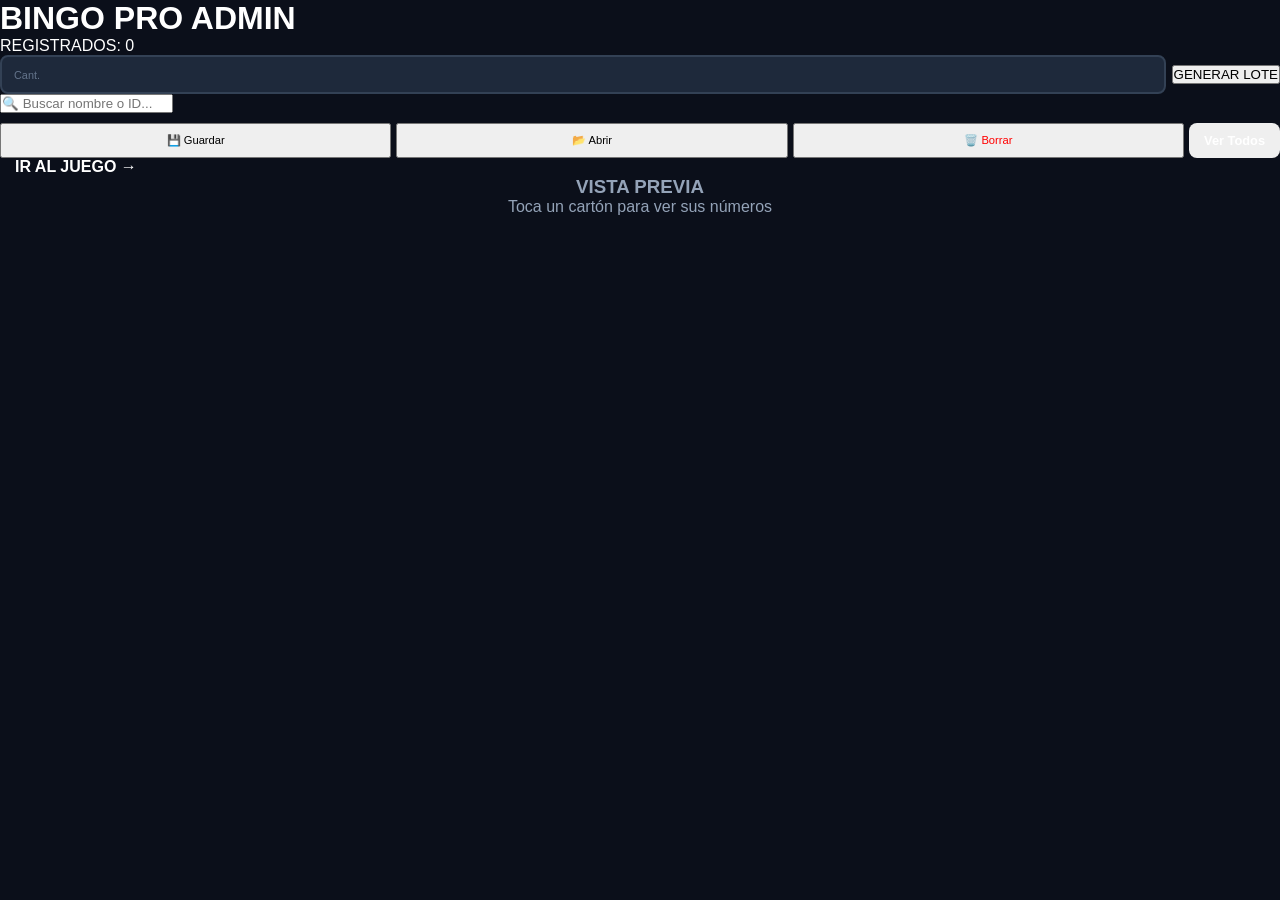
<file: index.html>
<!DOCTYPE html>
<html lang="es">
<head>
    <meta charset="UTF-8">
    <meta name="viewport" content="width=device-width, initial-scale=1.0">
    <title>Bingo Admin - Responsive</title>
    <link rel="stylesheet" href="ruleta.css">
    <link rel="stylesheet" href="generar.css">
</head>
<body>

<div class="admin-layout">
    <div class="panel-control">
        <h1 class="main-title">BINGO PRO ADMIN</h1>
        
        <div class="status-info">REGISTRADOS: <span id="countDisplay">0</span></div>

        <div class="batch-box">
            <div class="input-row">
                <input type="number" id="inputCantidad" placeholder="Cant.">
                <button id="btnGenerar">GENERAR LOTE</button>
            </div>
            <input type="text" id="buscador" class="search-box" placeholder="🔍 Buscar nombre o ID...">
            
            <div style="display: flex; gap: 5px; margin-top: 10px;">
                <button onclick="exportarData()" style="flex:1; padding: 5px; font-size: 0.7rem;">💾 Guardar</button>
                <button onclick="document.getElementById('fileInput').click()" style="flex:1; padding: 5px; font-size: 0.7rem;">📂 Abrir</button>
                <button onclick="limpiarTodo()" style="flex:1; padding: 5px; font-size: 0.7rem; color: red;">🗑️ Borrar</button>
              <button class="btn btn-nav" onclick="window.location.href='ver_todo.html'">Ver Todos</button>
                <input type="file" id="fileInput" style="display:none" onchange="importarData(event)">
            </div>
        </div>

        <div class="scroll-lista">
            <div class="grid-items" id="contenedorLista"></div>
        </div>

        <a href="ruleta.html" style="text-decoration: none; background: var(--accent-red); color: white; padding: 15px; text-align: center; border-radius: 10px; font-weight: 900;">IR AL JUEGO →</a>
    </div>

    <div class="panel-visualizacion">
        <div id="visorDetallado" style="display: none; width: 100%; flex-direction: column; align-items: center;">
            <div id="nombreVisor" style="background: var(--accent-gold); color: var(--primary-blue); padding: 8px 20px; border-radius: 20px; font-weight: 900; margin-bottom: 15px;">JUGADOR</div>
            <div class="big-carton-render">
                <table class="big-table" id="tablaVisor"></table>
                <div style="margin-top: 10px; color: #888; font-size: 0.8rem; text-align: center;" id="idVisor">ID #0</div>
            </div>
        </div>
        <div id="placeholderVisor" style="color: #94a3b8; text-align: center;">
            <h3>VISTA PREVIA</h3>
            <p>Toca un cartón para ver sus números</p>
        </div>
    </div>
</div>

<div id="seleccion-maestra" style="
    position: fixed; 
    bottom: 20px; 
    left: 50%; 
    transform: translateX(-50%); 
    width: 95%; 
    max-width: 500px; 
    background: #1d3557; 
    border: 2px solid #25d366; 
    border-radius: 12px; 
    padding: 10px; 
    z-index: 10000; 
    box-shadow: 0 5px 25px rgba(0,0,0,0.5); 
    display: none; 
    align-items: center; 
    gap: 10px;
    box-sizing: border-box;
">
    <div style="color: white; font-size: 0.8rem; font-weight: bold; flex-shrink: 0;">
        <span id="countSeleccion" style="background: #25d366; padding: 2px 8px; border-radius: 6px; color: #1d3557;">0</span>/4
    </div>
    
    <div id="listaSeleccionados" style="
        display: flex; 
        gap: 5px; 
        flex-grow: 1; 
        overflow-x: auto; 
        scrollbar-width: none; /* Oculta scroll en Firefox */
        -ms-overflow-style: none; /* Oculta scroll en IE */
    ">
        </div>

    <button onclick="generarLinkMultiple()" style="
        background: #25d366; 
        color: white; 
        border: none; 
        padding: 8px 12px; 
        border-radius: 8px; 
        font-weight: 900; 
        cursor: pointer; 
        white-space: nowrap;
        flex-shrink: 0;
        font-size: 0.75rem;
    ">
        🔗 LINK
    </button>
    
    <button onclick="cancelarSeleccion()" style="
        background: transparent; 
        color: #ff4d4d; 
        border: none; 
        font-size: 1.5rem; 
        cursor: pointer; 
        flex-shrink: 0;
        line-height: 1;
    ">×</button>
</div>
<script src="generar.js"></script>
</body>
</html>
</file>
<file: ruleta.css>
/* ============ VARIABLES Y RESET ============ */
:root {
    --gold: #ffb703;
    --success: #10b981;
    --danger: #ef4444;
    --bg-dark: #0b0f1a;
    --sidebar-bg: #16213e;
    --sidebar-bg2: #0f172a;
    --text-white: #ffffff;
    --text-gray: #94a3b8;
    --text-dark: #1e293b;
    --border-color: #2d3436;
    --red: #ff4d4d;
    --blue: #3b82f6;
    --purple: #6366f1;
    --orange: #f59e0b;
    --nav-height: 60px;
    --header-height: 50px;
}

* { margin: 0; padding: 0; box-sizing: border-box; }

body {
    font-family: 'Segoe UI', Tahoma, Geneva, Verdana, sans-serif;
    background: var(--bg-dark);
    color: var(--text-white);
    height: 100vh;
    height: 100dvh;
    overflow: hidden;
    display: flex;
    flex-direction: column;
    -webkit-tap-highlight-color: transparent;
    -webkit-user-select: none;
    user-select: none;
}

/* ============ HEADER SUPERIOR ============ */
.app-header {
    background: linear-gradient(180deg, var(--sidebar-bg), var(--sidebar-bg2));
    padding: 8px 15px;
    display: flex;
    align-items: center;
    justify-content: space-between;
    border-bottom: 2px solid var(--border-color);
    height: var(--header-height);
    flex-shrink: 0;
    z-index: 100;
}

.app-header h1 { color: var(--red); font-size: 1.2rem; font-weight: 900; letter-spacing: 1px; }

.header-actions { display: flex; gap: 8px; align-items: center; }

.btn-header-icon {
    background: #1e293b; border: 1px solid #334155; color: white;
    width: 32px; height: 32px; border-radius: 50%;
    display: flex; align-items: center; justify-content: center;
    cursor: pointer; font-size: 0.9rem; transition: all 0.2s;
}
.btn-header-icon:hover { background: #334155; }
.btn-header-icon:active { transform: scale(0.9); }

.online-badge {
    background: linear-gradient(135deg, #ffca28, #ffb300);
    color: #16213e; padding: 4px 10px; border-radius: 12px;
    font-size: 0.65rem; font-weight: bold;
}

/* ============ CONTENIDO PRINCIPAL ============ */
.app-content {
    flex: 1; overflow-y: auto; overflow-x: hidden;
    -webkit-overflow-scrolling: touch; padding: 10px;
    padding-bottom: calc(var(--nav-height) + 10px);
}

.app-content::-webkit-scrollbar { width: 4px; }
.app-content::-webkit-scrollbar-thumb { background: #334155; border-radius: 2px; }

/* ============ SALA INFO ============ */
.sala-info-card {
    display: flex; align-items: center; gap: 5px;
    padding: 8px 12px; background: #0f172a; border-radius: 8px;
    margin-bottom: 10px; font-size: 0.75rem;
}

.sala-id {
    color: #ffca28; font-weight: bold; font-family: monospace;
    flex: 1; font-size: 0.7rem; word-break: break-all;
}

.btn-mini {
    background: #6366f1; color: white; border: none;
    padding: 4px 8px; border-radius: 4px; cursor: pointer;
    font-size: 0.7rem; transition: all 0.2s;
}
.btn-mini:active { transform: scale(0.9); }

/* ============ PARTIDA VIGENTE ============ */
.partida-vigente {
    background: #f59e0b; color: #16213e; padding: 8px;
    border-radius: 8px; text-align: center; font-weight: bold;
    font-size: 0.75rem; margin-bottom: 10px; animation: pulse 2s infinite;
}

@keyframes pulse {
    0%, 100% { opacity: 1; }
    50% { opacity: 0.7; }
}

@keyframes bolaEntrada {
    0% { transform: scale(0) rotate(-180deg); }
    70% { transform: scale(1.1) rotate(10deg); }
    100% { transform: scale(1) rotate(0); }
}

/* ============ SECCIÓN CONFIGURACIÓN Y RULETA ============ */
.section-config { display: none; }
.section-config.activo { display: block; }
.section-ruleta { display: none; }
.section-ruleta.activo { display: block; }

.config-card {
    background: var(--sidebar-bg); border-radius: 12px;
    padding: 15px; margin-bottom: 12px; border: 1px solid #2d3436;
}
.config-card h3 { color: var(--gold); font-size: 0.9rem; margin-bottom: 10px; text-align: center; }

.config-status {
    display: flex; align-items: center; gap: 8px;
    padding: 8px 12px; border-radius: 8px; margin-bottom: 10px;
    font-size: 0.8rem; background: #0f172a;
}
.config-status .icon { font-size: 1.2rem; }
.config-status.completado { border-left: 3px solid var(--success); }
.config-status.pendiente { border-left: 3px solid #64748b; }
.config-status-text { font-size: 0.7rem; color: #94a3b8; }
.config-check { margin-left: auto; font-size: 0.7rem; }

/* ============ BOTONES ============ */
.btn-accion {
    width: 100%; padding: 12px; border: none; border-radius: 10px;
    font-weight: bold; cursor: pointer; margin-bottom: 8px; color: white;
    font-size: 0.9rem; transition: all 0.2s;
    display: flex; align-items: center; justify-content: center; gap: 8px;
}
.btn-accion:active { transform: scale(0.97); }
.btn-accion:disabled { background: #475569 !important; opacity: 0.4; cursor: not-allowed; transform: none !important; }
.btn-jugadores { background: linear-gradient(135deg, var(--purple), #4f46e5); }
.btn-patron { background: linear-gradient(135deg, var(--orange), #d97706); }
.btn-empezar { background: linear-gradient(135deg, var(--success), #059669); }

.btn-comenzar {
    background: linear-gradient(135deg, #10b981, #059669) !important;
    font-size: 1rem !important; padding: 14px !important; margin-top: 10px !important;
    animation: glowComenzar 2s infinite;
    box-shadow: 0 4px 20px rgba(16, 185, 129, 0.4);
}
.btn-comenzar:disabled { animation: none !important; box-shadow: none !important; }

@keyframes glowComenzar {
    0%, 100% { box-shadow: 0 4px 20px rgba(16, 185, 129, 0.4); }
    50% { box-shadow: 0 4px 35px rgba(16, 185, 129, 0.8); }
}

.btn-reiniciar-partida { background: #ef4444 !important; margin-top: 5px !important; }
.btn-reiniciar-partida:hover { background: #dc2626 !important; }

/* ============ CRONÓMETRO VISUAL ============ */
.cronometro-visual {
    display: none; margin-top: 15px; padding: 15px;
    background: #0f172a; border-radius: 12px; text-align: center;
    border: 2px solid #f59e0b; animation: pulse 2s infinite;
}

.cronometro-visual-tiempo {
    font-family: 'Courier New', monospace; font-size: 2.5rem;
    font-weight: 900; color: #ff4d4d; margin-bottom: 10px; letter-spacing: 2px;
}

.cronometro-visual-barra {
    width: 100%; height: 8px; background: #1e293b;
    border-radius: 4px; overflow: hidden; margin-bottom: 8px;
}

.cronometro-visual-progreso {
    height: 100%; background: linear-gradient(90deg, #f59e0b, #10b981);
    border-radius: 4px; transition: width 1s linear; width: 0%;
}

.cronometro-visual-texto { color: #94a3b8; font-size: 0.7rem; margin-top: 5px; }

/* ============ SECCIÓN RULETA ============ */
.ultima-bola-ruleta {
    display: flex; align-items: center; justify-content: center;
    gap: 12px; margin: 10px 0; padding: 12px 15px;
    background: var(--sidebar-bg); border-radius: 15px; border: 1px solid #2d3436;
}

.bola-grande {
    width: 80px; height: 80px; min-width: 80px; border-radius: 50%;
    background: linear-gradient(135deg, #ef4444, #dc2626);
    display: flex; flex-direction: column; align-items: center;
    justify-content: center; font-weight: 900;
    box-shadow: 0 6px 25px rgba(239, 68, 68, 0.5);
}

.bola-grande .bola-letra { font-size: 0.8em; color: rgba(255, 255, 255, 0.9); text-transform: uppercase; }
.bola-grande .bola-numero { font-size: 2em; line-height: 1; }

.bolas-chicas-ruleta {
    display: flex; gap: 6px; flex-wrap: wrap; flex: 1; justify-content: center;
}

.bola-mini {
    width: 38px; height: 38px; border-radius: 50%;
    background: var(--sidebar-bg2); border: 2px solid var(--gold);
    display: flex; align-items: center; justify-content: center;
    font-weight: bold; font-size: 0.8em; color: var(--gold); transition: all 0.3s;
}

.bola-mini.ultima-mini {
    background: #fbbf24; color: #1e293b; border-color: #f59e0b;
    box-shadow: 0 0 10px rgba(251, 191, 36, 0.5);
}

/* Tablero */
.tablero-container {
    background: white; border-radius: 15px; padding: 10px;
    box-shadow: 0 4px 20px rgba(0,0,0,0.2); margin-bottom: 15px;
}
.tablero-header { display: flex; justify-content: space-between; align-items: center; margin-bottom: 8px; }
.tablero-header h3 { color: var(--text-dark); font-size: 0.85rem; margin: 0; }
.tablero-contador { font-size: 0.7rem; color: #64748b; font-weight: bold; }

.history-grid-movil {
    display: grid; grid-template-columns: repeat(15, 1fr); gap: 3px; padding: 5px;
}

.celda-movil {
    background: #e2e8f0; border: 2px solid #cbd5e1;
    display: flex; align-items: center; justify-content: center;
    font-size: 0.7rem; font-weight: 700; color: #475569;
    border-radius: 4px; padding: 6px 2px; min-width: 0; min-height: 0; transition: all 0.3s;
}

.celda-movil.cantada {
    background: linear-gradient(135deg, #ffca28, #ffb300);
    color: #16213e; border-color: #f59e0b; font-size: 0.75rem;
    box-shadow: 0 2px 6px rgba(255,202,40,0.4);
}

.celda-movil.ultima {
    background: #ff4d4d !important; color: white !important;
    animation: pulse 0.8s ease-in-out infinite; font-size: 0.8rem !important;
}

/* Controles de juego */
.controles-juego { display: flex; gap: 8px; margin-bottom: 10px; flex-wrap: wrap; }

.btn-juego {
    flex: 1; min-width: 100px; padding: 12px; border: none; border-radius: 10px;
    font-weight: bold; cursor: pointer; color: white; font-size: 0.8rem;
    transition: all 0.2s; display: flex; align-items: center; justify-content: center; gap: 5px;
}
.btn-juego:active { transform: scale(0.97); }
.btn-juego:disabled { opacity: 0.4; cursor: not-allowed; transform: none !important; }
.btn-auto { background: linear-gradient(135deg, var(--purple), #7c3aed); }
.btn-manual { background: linear-gradient(135deg, var(--blue), #2563eb); }
.btn-programar-movil { background: linear-gradient(135deg, #ffca28, #ffb300); color: #16213e; }

/* Programar */
.programar-row { display: flex; gap: 5px; margin-bottom: 10px; }

.input-minutos {
    flex: 1; padding: 10px 12px; border-radius: 8px; border: 2px solid #2d3748;
    background: #1e293b; color: white; text-align: center; font-weight: bold;
    font-size: 0.9rem; outline: none; transition: border-color 0.3s;
}
.input-minutos:focus { border-color: var(--gold); }
.input-minutos::placeholder { color: #64748b; font-size: 0.7rem; }

/* ============ CHAT FLOTANTE ============ */
.chat-flotante { position: fixed; bottom: calc(var(--nav-height) + 15px); right: 15px; z-index: 200; }

.btn-chat {
    width: 50px; height: 50px; border-radius: 50%; background: #6366f1;
    color: white; border: none; font-size: 1.3rem; cursor: pointer;
    box-shadow: 0 4px 15px rgba(99,102,241,0.5);
    display: flex; align-items: center; justify-content: center; transition: all 0.2s;
    position: relative;
}
.btn-chat:active { transform: scale(0.9); }

.chat-panel {
    display: none; position: fixed; bottom: calc(var(--nav-height) + 70px);
    right: 15px; width: 350px; max-height: 450px; background: var(--sidebar-bg);
    border-radius: 15px; border: 2px solid #6366f1; z-index: 199;
    overflow: hidden; box-shadow: 0 8px 30px rgba(0,0,0,0.5);
    flex-direction: column;
}
.chat-panel.activo { display: flex; }

.chat-header {
    background: #6366f1; padding: 10px 12px; font-weight: bold;
    font-size: 0.8rem; text-align: center; display: flex;
    align-items: center; justify-content: space-between; flex-shrink: 0;
}

.chat-mensajes { 
    flex: 1; overflow-y: auto; padding: 10px; max-height: 300px; min-height: 80px;
    background: #0f172a;
}
.chat-mensajes::-webkit-scrollbar { width: 3px; }
.chat-mensajes::-webkit-scrollbar-thumb { background: #6366f1; border-radius: 2px; }

.chat-vacio { color: #64748b; font-size: 0.7rem; text-align: center; padding: 20px; }

.chat-input-area { 
    display: flex; padding: 8px; gap: 5px; background: #0f172a; 
    align-items: flex-end; flex-shrink: 0;
}

.chat-input-area textarea {
    flex: 1; padding: 8px 12px; border-radius: 12px; border: 1px solid #334155;
    background: #1e293b; color: white; font-size: 0.8rem; outline: none;
    resize: none; min-height: 36px; max-height: 100px; font-family: inherit;
    line-height: 1.4;
}
.chat-input-area textarea:focus { border-color: #6366f1; }

.chat-input-area button {
    background: #6366f1; color: white; border: none; border-radius: 50%;
    width: 36px; height: 36px; cursor: pointer; font-size: 0.9rem;
    display: flex; align-items: center; justify-content: center;
    transition: all 0.2s; flex-shrink: 0;
}
.chat-input-area button:active { transform: scale(0.9); }

.msg-item { 
    margin-bottom: 6px; padding: 6px 10px; border-radius: 10px; 
    font-size: 0.7rem; max-width: 90%; word-wrap: break-word; 
}
.msg-admin { background: #6366f1; color: white; margin-left: auto; text-align: right; }
.msg-jugador { background: #334155; color: white; }
.msg-sistema { background: #fef3c7; color: #92400e; text-align: center; margin: 4px auto; font-style: italic; max-width: 95%; }
.msg-timestamp { font-size: 0.55rem; color: rgba(255,255,255,0.6); margin-top: 2px; }

/* ============ MODAL VERIFICADOR ============ */
.modal-overlay {
    display: none; position: fixed; inset: 0; background: rgba(0,0,0,0.9);
    z-index: 300; align-items: center; justify-content: center; padding: 15px;
}
.modal-overlay.activo { display: flex; }

.modal-content {
    background: var(--sidebar-bg); padding: 20px; border-radius: 15px;
    width: 100%; max-width: 450px; max-height: 85vh; overflow-y: auto;
    color: white; border: 2px solid var(--gold);
    animation: modalIn 0.2s ease-out;
}

@keyframes modalIn {
    from { transform: scale(0.9); opacity: 0; }
    to { transform: scale(1); opacity: 1; }
}

.modal-content h3 { text-align: center; color: var(--red); margin-bottom: 12px; font-size: 1rem; }

.modal-busqueda-row { display: flex; gap: 5px; margin-bottom: 10px; }

.modal-input-buscar {
    flex: 1; padding: 10px; border-radius: 8px; border: 2px solid #2d3748;
    background: #1e293b; color: white; font-size: 0.9rem; outline: none;
}
.modal-input-buscar:focus { border-color: var(--gold); }

.modal-btn-buscar {
    background: var(--gold); color: #16213e; border: none;
    padding: 10px 15px; border-radius: 8px; font-weight: bold; cursor: pointer;
    transition: all 0.2s;
}
.modal-btn-buscar:active { transform: scale(0.95); }

.modal-btn-notificar {
    width: 100%; padding: 10px; background: #f59e0b; color: #16213e;
    border: none; border-radius: 8px; font-weight: bold; cursor: pointer; margin-bottom: 10px;
    transition: all 0.2s;
}
.modal-btn-notificar:active { transform: scale(0.97); }

.minicarton-mobile {
    background: white; border-radius: 10px; padding: 10px; min-height: 100px;
    color: #1e293b; border: 2px solid #e2e8f0; margin-bottom: 10px;
    transition: box-shadow 0.3s;
}
.minicarton-placeholder { color: #64748b; text-align: center; font-size: 0.8rem; padding: 20px; }

.modal-botones-verificacion { display: grid; grid-template-columns: 1fr 1fr; gap: 8px; margin-bottom: 10px; }

.modal-btn-errado { 
    background: #ef4444; color: white; border: none; padding: 10px; 
    border-radius: 8px; font-weight: bold; cursor: pointer; transition: all 0.2s;
}
.modal-btn-errado:active { transform: scale(0.95); }

.modal-btn-valido { 
    background: #10b981; color: white; border: none; padding: 10px; 
    border-radius: 8px; font-weight: bold; cursor: pointer; transition: all 0.2s;
}
.modal-btn-valido:active { transform: scale(0.95); }

.modal-btn-cerrar { 
    width: 100%; padding: 10px; background: #6b7280; color: white; 
    border: none; border-radius: 8px; cursor: pointer; font-weight: bold; transition: all 0.2s;
}
.modal-btn-cerrar:active { transform: scale(0.97); }

/* ============ ALERTA BINGO FLOTANTE ============ */
.alerta-bingo-flotante {
    position: fixed; top: 10px; left: 50%; transform: translateX(-50%);
    z-index: 400; width: 90%; max-width: 400px;
    background: linear-gradient(135deg, #ef4444, #dc2626);
    border: 2px solid #ffca28; border-radius: 12px; padding: 12px;
    color: white; text-align: center; box-shadow: 0 8px 30px rgba(239,68,68,0.5);
    animation: slideDown 0.4s ease-out;
}

@keyframes slideDown { 
    from { transform: translateX(-50%) translateY(-100%); opacity: 0; } 
    to { transform: translateX(-50%) translateY(0); opacity: 1; } 
}

.alerta-flotante-titulo { font-weight: 900; color: #ffca28; margin-bottom: 5px; font-size: 0.9rem; }
.alerta-flotante-jugador { font-size: 0.85rem; font-weight: bold; }
.alerta-flotante-carton { font-size: 0.7rem; color: #fca5a5; }
.alerta-flotante-acciones { display: flex; gap: 8px; margin-top: 8px; justify-content: center; flex-wrap: wrap; }

.btn-flotante-valido { 
    background: #10b981; color: white; border: none; padding: 8px 15px; 
    border-radius: 8px; font-weight: bold; cursor: pointer; transition: all 0.2s;
}
.btn-flotante-valido:active { transform: scale(0.95); }

.btn-flotante-errado { 
    background: #6b7280; color: white; border: none; padding: 8px 15px; 
    border-radius: 8px; font-weight: bold; cursor: pointer; transition: all 0.2s;
}
.btn-flotante-errado:active { transform: scale(0.95); }

.btn-flotante-cerrar { 
    background: transparent; color: white; border: 1px solid rgba(255,255,255,0.3); 
    padding: 8px 12px; border-radius: 8px; cursor: pointer; transition: all 0.2s;
}
.btn-flotante-cerrar:hover { background: rgba(255,255,255,0.1); }

/* ============ BARRA DE NAVEGACIÓN INFERIOR ============ */
.bottom-nav {
    position: fixed; bottom: 0; left: 0; right: 0; height: var(--nav-height);
    background: var(--sidebar-bg); border-top: 2px solid var(--border-color);
    display: flex; z-index: 9999; padding-bottom: env(safe-area-inset-bottom, 0);
}

.nav-item {
    flex: 1; display: flex; flex-direction: column; align-items: center;
    justify-content: center; cursor: pointer; transition: all 0.2s;
    color: #64748b; gap: 3px; -webkit-tap-highlight-color: transparent; position: relative;
}
.nav-item .nav-icon { font-size: 1.3rem; }
.nav-item .nav-label { font-size: 0.6rem; font-weight: bold; }
.nav-item.activo { color: var(--blue); }
.nav-item:active { opacity: 0.7; }

.nav-badge {
    background: var(--danger); color: white; border-radius: 50%;
    width: 18px; height: 18px; font-size: 0.55rem;
    display: flex; align-items: center; justify-content: center;
    position: absolute; top: 2px; right: -10px; font-weight: bold;
}

/* ============ MODALES COMPARTIDOS ============ */
.modal-buscador {
    width: 100%; padding: 8px 12px; border-radius: 6px; border: 2px solid #2d3748;
    background: #1e293b; color: white; margin-bottom: 10px; outline: none; font-size: 0.85rem;
}
.modal-buscador::placeholder { color: #64748b; }
.modal-buscador:focus { border-color: var(--gold); }

.btn-seleccionar-todos {
    width: 100%; padding: 8px; background: #3b82f6; color: white;
    border: none; border-radius: 6px; cursor: pointer; font-weight: bold;
    margin-bottom: 10px; font-size: 0.8rem; transition: all 0.2s;
}
.btn-seleccionar-todos:hover { background: #2563eb; }
.btn-seleccionar-todos:active { transform: scale(0.97); }

.grid-seleccion-cartones { 
    display: grid; grid-template-columns: repeat(3, 1fr); gap: 8px; 
    max-height: 300px; overflow-y: auto; margin: 10px 0; 
}
.grid-seleccion-cartones::-webkit-scrollbar { width: 3px; }
.grid-seleccion-cartones::-webkit-scrollbar-thumb { background: #475569; border-radius: 2px; }

.item-jugador {
    background: #334155; padding: 12px; border-radius: 8px; cursor: pointer;
    transition: all 0.2s; text-align: center; border: 2px solid transparent;
}
.item-jugador:hover { background: #475569; border-color: var(--gold); }
.item-jugador.seleccionado { background: #10b981 !important; border-color: #059669; box-shadow: 0 0 10px rgba(16,185,129,0.3); }

.grid-patron-admin { 
    display: grid; grid-template-columns: repeat(5, 1fr); gap: 5px; 
    background: #0f172a; padding: 10px; border-radius: 8px; 
}

.celda-patron {
    aspect-ratio: 1; background: #334155; border: 2px solid #475569;
    cursor: pointer; border-radius: 6px; display: flex; align-items: center; 
    justify-content: center; transition: all 0.2s; font-size: 0.8rem;
}
.celda-patron:hover { border-color: var(--gold); }
.celda-patron.activa { background: #eab308; box-shadow: 0 0 12px #eab308; border-color: #ca8a04; }

.grid-predefinidos { display: grid; grid-template-columns: 1fr 1fr 1fr; gap: 5px; margin-bottom: 10px; }

.btn-predefinido {
    font-size: 0.7rem; padding: 8px; cursor: pointer; background: #334155;
    color: white; border: 1px solid #475569; border-radius: 6px; font-weight: bold;
    transition: all 0.2s;
}
.btn-predefinido:hover { background: #475569; }
.btn-predefinido:active { transform: scale(0.95); }

/* ============ TOAST NOTIFICATIONS ============ */
.toast-notification {
    position: fixed; bottom: 100px; left: 50%;
    transform: translateX(-50%) translateY(100px);
    background: #333; color: white; padding: 12px 24px;
    border-radius: 25px; font-size: 0.85rem; font-weight: 500;
    z-index: 9999; opacity: 0; transition: all 0.3s ease;
    box-shadow: 0 4px 15px rgba(0,0,0,0.4);
    max-width: 90%; text-align: center; pointer-events: none;
}

.toast-notification.show { transform: translateX(-50%) translateY(0); opacity: 1; }
.toast-notification.toast-error { background: #ef4444; }
.toast-notification.toast-success { background: #10b981; }

/* ============ DESKTOP ============ */
@media (min-width: 768px) {
    body { 
        flex-direction: column; 
        overflow: hidden; 
        padding-bottom: 0;
    }
    
    /* HEADER VISIBLE EN ESCRITORIO */
    .app-header { 
        display: flex !important; 
        width: 100%;
        flex-shrink: 0;
    }
    
    .app-content {
        display: flex; 
        gap: 15px; 
        padding: 15px; 
        padding-bottom: 80px;
        flex: 1; 
        overflow-y: auto; 
        align-items: flex-start;
        max-height: calc(100vh - 50px - 60px);
    }
    
    .section-config, .section-ruleta { display: none !important; }
    
    .section-config.activo { 
        display: flex !important; flex-direction: column;
        width: 380px; min-width: 300px; max-width: 500px;
        flex-shrink: 0; resize: horizontal; overflow: auto;
        max-height: calc(100vh - 170px); overflow-y: auto;
        padding-right: 5px; border-right: 2px solid var(--border-color);
    }
    
    .section-ruleta.activo { 
        display: block !important; flex: 1; min-width: 400px;
        resize: horizontal; overflow: auto;
        max-height: calc(100vh - 170px); overflow-y: auto;
    }
    
    .section-config.activo ~ .section-ruleta.activo { display: block !important; flex: 1; }
    
    .bottom-nav {
        display: flex !important;
        position: fixed !important;
        bottom: 0 !important;
        left: 0 !important;
        right: 0 !important;
        z-index: 99999 !important;
        background: #16213e !important;
        border-top: 2px solid #2d3436 !important;
        height: 60px !important;
    }
    
    .chat-flotante { bottom: 80px; right: 20px; }
    .chat-panel { bottom: 130px; right: 20px; width: 380px; }
}

/* ============ RESPONSIVE ============ */
@media (max-width: 480px) {
    .celda-movil { font-size: 0.6rem; padding: 5px 1px; }
    .celda-movil.cantada { font-size: 0.65rem; }
    .history-grid-movil { gap: 2px; }
    .btn-accion { padding: 10px; font-size: 0.8rem; }
    .grid-seleccion-cartones { grid-template-columns: repeat(2, 1fr); }
    .cronometro-visual-tiempo { font-size: 2rem; }
    .chat-panel { width: 300px; right: 10px; }
    .bola-grande { width: 65px; height: 65px; min-width: 65px; }
    .bola-grande .bola-numero { font-size: 1.6em; }
    .bola-mini { width: 32px; height: 32px; font-size: 0.7em; }
    .ultima-bola-ruleta { gap: 8px; padding: 10px; }
}

@media (max-width: 380px) {
    .celda-movil { font-size: 0.5rem; padding: 4px 0px; border-radius: 2px; }
    .celda-movil.cantada { font-size: 0.55rem; }
    .history-grid-movil { gap: 1px; }
    .tablero-container { padding: 5px; }
    .nav-item .nav-icon { font-size: 1.1rem; }
    .nav-item .nav-label { font-size: 0.5rem; }
    .bola-grande { width: 55px; height: 55px; min-width: 55px; }
    .bola-grande .bola-numero { font-size: 1.3em; }
    .bola-mini { width: 28px; height: 28px; font-size: 0.65em; }
    .chat-panel { width: 280px; }
    .btn-accion { font-size: 0.75rem; padding: 8px; }
}
</file>
<file: generar.css>
/* ============ VARIABLES ============ */
:root {
    --gold: #ffb703;
    --success: #10b981;
    --danger: #ef4444;
    --bg-dark: #0b0f1a;
    --sidebar-bg: #16213e;
    --sidebar-bg2: #0f172a;
    --text-white: #ffffff;
    --text-gray: #94a3b8;
    --border-color: #2d3436;
    --red: #ff4d4d;
    --blue: #3b82f6;
    --nav-height: 60px;
    --header-height: 50px;
}

* { margin: 0; padding: 0; box-sizing: border-box; }

body {
    font-family: 'Segoe UI', Tahoma, Geneva, Verdana, sans-serif;
    background: var(--bg-dark);
    color: var(--text-white);
    height: 100vh;
    height: 100dvh;
    overflow: hidden;
    display: flex;
    flex-direction: column;
    -webkit-tap-highlight-color: transparent;
    -webkit-user-select: none;
    user-select: none;
}

/* ============ HEADER SUPERIOR (SIEMPRE VISIBLE) ============ */
.app-header {
    background: linear-gradient(180deg, var(--sidebar-bg), var(--sidebar-bg2));
    padding: 8px 15px;
    display: flex;
    align-items: center;
    justify-content: space-between;
    border-bottom: 2px solid var(--border-color);
    height: var(--header-height);
    flex-shrink: 0;
    z-index: 100;
}

.app-header h1 { 
    color: var(--red); 
    font-size: 1.2rem; 
    font-weight: 900; 
    letter-spacing: 1px;
}

.header-actions { 
    display: flex; 
    gap: 8px; 
    align-items: center; 
}

.btn-header-icon {
    background: #1e293b; 
    border: 1px solid #334155; 
    color: white;
    width: 32px; 
    height: 32px; 
    border-radius: 50%;
    display: flex; 
    align-items: center; 
    justify-content: center;
    cursor: pointer; 
    font-size: 0.9rem; 
    transition: all 0.2s;
    text-decoration: none;
}
.btn-header-icon:hover { background: #334155; }
.btn-header-icon:active { transform: scale(0.9); }

.online-badge {
    background: linear-gradient(135deg, #ffca28, #ffb300);
    color: #16213e; 
    padding: 4px 10px; 
    border-radius: 12px;
    font-size: 0.65rem; 
    font-weight: bold;
    white-space: nowrap;
}

/* ============ CONTENIDO PRINCIPAL ============ */
.app-content {
    flex: 1;
    overflow-y: auto;
    overflow-x: hidden;
    -webkit-overflow-scrolling: touch;
    padding: 10px;
    padding-bottom: calc(var(--nav-height) + 10px);
}

.app-content::-webkit-scrollbar { width: 4px; }
.app-content::-webkit-scrollbar-thumb { background: #334155; border-radius: 2px; }

/* ============ PANELES DE SECCIÓN ============ */
.section-panel { display: none; }
.section-panel.activo { display: block; }

.panel-card {
    background: var(--sidebar-bg);
    border-radius: 12px;
    padding: 15px;
    margin-bottom: 12px;
    border: 1px solid var(--border-color);
}

.panel-card h3 {
    color: var(--gold);
    margin-bottom: 10px;
    font-size: 0.9rem;
    text-align: center;
}

/* ============ INPUTS Y BOTONES ============ */
.input-row {
    display: flex;
    gap: 6px;
    align-items: center;
}

.input-row input, 
.input-row select {
    flex: 1;
    padding: 10px 12px;
    border: 2px solid #334155;
    border-radius: 8px;
    background: #1e293b;
    color: white;
    font-size: 0.85rem;
    outline: none;
    min-width: 0;
    transition: border-color 0.3s;
}

.input-row input:focus, 
.input-row select:focus {
    border-color: var(--gold);
}

.input-row input::placeholder {
    color: #64748b;
    font-size: 0.8em;
}

.btn {
    padding: 10px 15px;
    border: none;
    border-radius: 8px;
    font-weight: bold;
    cursor: pointer;
    font-size: 0.8rem;
    transition: all 0.2s;
    display: flex;
    align-items: center;
    justify-content: center;
    gap: 5px;
    white-space: nowrap;
    color: white;
}

.btn:active { transform: scale(0.97); }
.btn:disabled { opacity: 0.4; cursor: not-allowed; transform: none !important; }

.btn-generar { background: linear-gradient(135deg, #6366f1, #4f46e5); flex: 1; }
.btn-asignar { background: var(--success); flex: 1; }
.btn-eliminar { background: var(--danger); width: 100%; }
.btn-link { background: #6366f1; flex: 1; }
.btn-pdf { background: #f59e0b; color: #1e293b; width: 100%; }
.btn-exportar { background: #3b82f6; width: 100%; }
.btn-importar { background: #8b5cf6; width: 100%; }
.btn-ver { background: #10b981; width: 100%; }
.btn-actualizar { background: #6366f1; width: 100%; }
.btn-copiar { background: #10b981; width: 100%; }

/* ============ BUSCADOR ============ */
#buscarCarton:focus { 
    border-color: var(--gold) !important; 
    box-shadow: 0 0 0 2px rgba(255, 183, 3, 0.2);
}

#resultadosBusqueda::-webkit-scrollbar { width: 3px; }
#resultadosBusqueda::-webkit-scrollbar-thumb { background: #475569; border-radius: 2px; }

.resultado-busqueda {
    display: flex;
    align-items: center;
    justify-content: space-between;
    padding: 8px 10px;
    background: #1e293b;
    border-radius: 6px;
    margin-bottom: 4px;
    cursor: pointer;
    transition: all 0.2s;
    font-size: 0.8em;
    gap: 8px;
}

.resultado-busqueda:hover {
    background: #334155;
    border-left: 3px solid var(--gold);
}

.resultado-busqueda .info {
    display: flex;
    gap: 8px;
    align-items: center;
    flex: 1;
    min-width: 0;
}

.resultado-busqueda input[type="checkbox"] {
    width: 18px;
    height: 18px;
    cursor: pointer;
    accent-color: #10b981;
    flex-shrink: 0;
}

/* ============ INFO BAR ============ */
.info-bar {
    display: flex;
    gap: 10px;
    justify-content: space-around;
    padding: 12px 10px;
    background: var(--sidebar-bg);
    border-radius: 10px;
    margin-bottom: 12px;
    border: 1px solid var(--border-color);
}

.info-item {
    display: flex;
    flex-direction: column;
    align-items: center;
    gap: 2px;
    flex: 1;
}

.info-value {
    font-size: 1.8em;
    font-weight: 900;
    color: var(--gold);
    line-height: 1;
}

.info-label {
    font-size: 0.65em;
    color: var(--text-gray);
    text-transform: uppercase;
    letter-spacing: 1px;
    font-weight: 600;
}

/* ============ GRID CARTONES ============ */
.cartones-grid {
    display: grid;
    grid-template-columns: repeat(auto-fill, minmax(260px, 1fr));
    gap: 12px;
}

.placeholder {
    color: var(--text-gray);
    text-align: center;
    grid-column: 1 / -1;
    padding: 40px;
    font-size: 0.9em;
}

.carton-card {
    background: white;
    border-radius: 10px;
    padding: 8px;
    box-shadow: 0 4px 15px rgba(0,0,0,0.3);
    transition: all 0.3s ease;
}

.carton-card:hover {
    box-shadow: 0 6px 20px rgba(0,0,0,0.4);
}

.carton-header-info {
    display: flex;
    justify-content: space-between;
    align-items: center;
    margin-bottom: 6px;
    font-size: 0.7em;
    gap: 6px;
}

.carton-num { 
    font-weight: bold; 
    color: #1e293b; 
    font-size: 1.1em;
}

.carton-asignado {
    background: #dbeafe;
    color: #1e40af;
    padding: 2px 8px;
    border-radius: 10px;
    font-size: 0.85em;
    font-weight: 600;
    white-space: nowrap;
}

.carton-disponible {
    background: #fef3c7;
    color: #92400e;
    padding: 2px 8px;
    border-radius: 10px;
    font-size: 0.85em;
    font-weight: 600;
    white-space: nowrap;
}

.carton-bingo-header {
    display: grid;
    grid-template-columns: repeat(5, 1fr);
    gap: 1px;
    margin-bottom: 1px;
}

.carton-bingo-header div {
    background: #ef4444;
    color: white;
    text-align: center;
    padding: 5px 2px;
    font-weight: 900;
    font-size: 0.7em;
    border-radius: 2px;
    letter-spacing: 0.5px;
}

.carton-bingo-grid {
    display: grid;
    grid-template-columns: repeat(5, 1fr);
    gap: 1px;
}

.carton-bingo-cell {
    aspect-ratio: 1;
    display: flex;
    align-items: center;
    justify-content: center;
    background: #f1f5f9;
    border: 1px solid #e2e8f0;
    font-weight: 700;
    font-size: 0.7em;
    color: #1e293b;
    border-radius: 2px;
    transition: all 0.2s;
}

.carton-bingo-cell.free {
    background: #fef3c7;
    font-size: 0.55em;
    color: #92400e;
}

.carton-acciones {
    display: flex;
    gap: 4px;
    margin-top: 6px;
}

.carton-acciones .btn {
    font-size: 0.65em;
    padding: 5px 8px;
    flex: 1;
}

/* ============ LISTA JUGADORES ============ */
#listaJugadores::-webkit-scrollbar { width: 3px; }
#listaJugadores::-webkit-scrollbar-thumb { background: #475569; border-radius: 2px; }

.jugador-item {
    display: flex;
    align-items: center;
    justify-content: space-between;
    padding: 10px 12px;
    background: #1e293b;
    border-radius: 8px;
    margin-bottom: 6px;
    gap: 10px;
    transition: all 0.2s;
}

.jugador-item:hover {
    background: #334155;
}

.jugador-info {
    display: flex;
    align-items: center;
    gap: 10px;
    flex: 1;
    min-width: 0;
}

/* ============ LINK BOX ============ */
.link-box {
    background: #0f172a;
    padding: 12px;
    border-radius: 8px;
    word-break: break-all;
    font-size: 0.7em;
    color: var(--success);
    border: 1px solid var(--success);
    font-family: monospace;
    line-height: 1.4;
}

/* ============ CONFIG INFO ============ */
.config-info p {
    margin-bottom: 5px;
    line-height: 1.5;
}

.config-info strong {
    color: #ffca28;
    font-weight: 700;
}

/* ============ BARRA DE NAVEGACIÓN INFERIOR (SIEMPRE VISIBLE) ============ */
.bottom-nav {
    position: fixed;
    bottom: 0;
    left: 0;
    right: 0;
    height: var(--nav-height);
    background: var(--sidebar-bg);
    border-top: 2px solid var(--border-color);
    display: flex;
    z-index: 150;
    padding-bottom: env(safe-area-inset-bottom, 0);
    flex-shrink: 0;
}

.nav-item {
    flex: 1;
    display: flex;
    flex-direction: column;
    align-items: center;
    justify-content: center;
    cursor: pointer;
    transition: all 0.2s;
    color: #64748b;
    gap: 3px;
    -webkit-tap-highlight-color: transparent;
    position: relative;
}

.nav-item .nav-icon { font-size: 1.3rem; }
.nav-item .nav-label { font-size: 0.6rem; font-weight: bold; letter-spacing: 0.5px; }
.nav-item.activo { color: var(--blue); }
.nav-item:active { opacity: 0.7; }

/* ============ TOAST ============ */
.toast {
    position: fixed;
    bottom: calc(var(--nav-height) + 20px);
    left: 50%;
    transform: translateX(-50%) translateY(100px);
    background: #333;
    color: white;
    padding: 12px 24px;
    border-radius: 25px;
    font-size: 0.85rem;
    font-weight: 500;
    z-index: 300;
    opacity: 0;
    transition: all 0.3s ease;
    box-shadow: 0 4px 15px rgba(0,0,0,0.4);
    max-width: 90%;
    text-align: center;
    pointer-events: none;
    white-space: nowrap;
}

.toast.show { transform: translateX(-50%) translateY(0); opacity: 1; }
.toast.success { background: var(--success); }
.toast.error { background: var(--danger); }
.toast.warning { background: #f59e0b; color: #1e293b; }

/* ============ RESPONSIVE MÓVIL ============ */
@media (max-width: 600px) {
    .cartones-grid { grid-template-columns: repeat(auto-fill, minmax(230px, 1fr)); gap: 10px; }
    .carton-card { padding: 6px; }
    .carton-bingo-cell { font-size: 0.6em; }
    .carton-bingo-header div { font-size: 0.6em; padding: 4px 1px; }
    .info-value { font-size: 1.5em; }
}

@media (max-width: 380px) {
    .cartones-grid { grid-template-columns: repeat(auto-fill, minmax(200px, 1fr)); gap: 8px; }
    .panel-card { padding: 10px; }
    .btn { font-size: 0.7em; padding: 8px 10px; }
    .nav-item .nav-icon { font-size: 1.1rem; }
    .nav-item .nav-label { font-size: 0.5rem; }
}

/* ============ DESKTOP: DISEÑO HORIZONTAL CON SCROLL ============ */
@media (min-width: 768px) {
    body {
        flex-direction: column;
        overflow: hidden;
    }
    
    /* Header SIEMPRE VISIBLE arriba */
    .app-header {
        display: flex;
        flex-shrink: 0;
        width: 100%;
    }
    
    /* Contenido con scroll */
    .app-content {
        display: flex;
        gap: 15px;
        padding: 15px;
        padding-bottom: calc(var(--nav-height) + 15px);
        flex: 1;
        overflow-y: auto;
        overflow-x: hidden;
        max-width: 100%;
        margin: 0 auto;
        width: 100%;
    }
    
    /* Vista cartones: panel izquierdo sticky + grid derecho */
    #sectionCartones.activo {
        display: flex;
        gap: 15px;
        flex: 1;
        align-items: flex-start;
        width: 100%;
    }
    
    /* Columna izquierda fija */
    .cartones-left-col {
        flex: 0 0 340px;
        max-width: 340px;
        min-width: 300px;
        display: flex;
        flex-direction: column;
        gap: 12px;
        position: sticky;
        top: 0;
    }
    
    /* Grid derecho con scroll propio si es necesario */
    .cartones-right-col {
        flex: 1;
        min-width: 0;
    }
    
    /* Grid de cartones HORIZONTAL: muchas columnas */
    .cartones-grid {
        display: grid;
        grid-template-columns: repeat(auto-fill, minmax(230px, 1fr));
        gap: 10px;
    }
    
    .carton-card { padding: 8px; }
    .carton-bingo-cell { font-size: 0.72em; }
    .carton-bingo-header div { font-size: 0.68em; padding: 6px 2px; }
    
    /* Info bar EN GRANDE */
    .info-bar {
        flex-direction: row;
        justify-content: space-around;
        gap: 20px;
        padding: 18px 20px;
    }
    
    .info-value { font-size: 2.4em; }
    .info-label { font-size: 0.75em; }
    
    /* Vista jugadores */
    #sectionJugadores.activo {
        display: flex;
        gap: 15px;
        flex: 1;
        align-items: flex-start;
        width: 100%;
    }
    
    #sectionJugadores .panel-card { flex: 1; max-width: 500px; }
    
    /* Vista config */
    #sectionConfig.activo {
        max-width: 500px;
        margin: 0 auto;
        width: 100%;
    }
    
    /* Bottom nav siempre abajo */
    .bottom-nav {
        justify-content: center;
        width: 100%;
        flex-shrink: 0;
    }
    
    .nav-item { max-width: 200px; }
}

/* ============ PANTALLAS GRANDES ============ */
@media (min-width: 1024px) {
    .cartones-left-col { flex: 0 0 360px; max-width: 360px; }
    .cartones-grid { grid-template-columns: repeat(auto-fill, minmax(240px, 1fr)); gap: 12px; }
    .carton-bingo-cell { font-size: 0.75em; }
    .carton-bingo-header div { font-size: 0.7em; }
    .info-value { font-size: 2.8em; }
    .info-label { font-size: 0.8em; }
}

@media (min-width: 1400px) {
    .cartones-left-col { flex: 0 0 380px; max-width: 380px; }
    .cartones-grid { grid-template-columns: repeat(auto-fill, minmax(250px, 1fr)); gap: 14px; }
    .carton-bingo-cell { font-size: 0.78em; }
    .carton-bingo-header div { font-size: 0.72em; }
}

@media (min-width: 1800px) {
    .cartones-left-col { flex: 0 0 400px; max-width: 400px; }
    .cartones-grid { grid-template-columns: repeat(auto-fill, minmax(260px, 1fr)); gap: 16px; }
    .carton-bingo-cell { font-size: 0.8em; }
    .carton-bingo-header div { font-size: 0.75em; }
}

/* ============ IMPRESIÓN ============ */
@media print {
    body { background: white; overflow: visible; height: auto; }
    .app-header, .panel-card, .info-bar, .btn, .bottom-nav, .toast, .cartones-left-col { display: none !important; }
    .app-content { overflow: visible; padding: 0; }
    #sectionCartones.activo { display: block !important; }
    .cartones-right-col { flex: none; width: 100%; }
    .cartones-grid { display: grid; grid-template-columns: repeat(2, 1fr); gap: 10px; padding: 10px; }
    .carton-card { break-inside: avoid; page-break-inside: avoid; box-shadow: none; border: 1px solid #ccc; max-width: 100%; }
}
.info-item {
    display: flex;
    flex-direction: column;
    align-items: center;
    gap: 2px;
    flex: 1;
    cursor: pointer;
    transition: all 0.3s ease;
    padding: 8px;
    border-radius: 8px;
}

.info-item:hover {
    background: rgba(255, 183, 3, 0.1);
}

.info-item:active {
    transform: scale(0.95);
}
</file>
